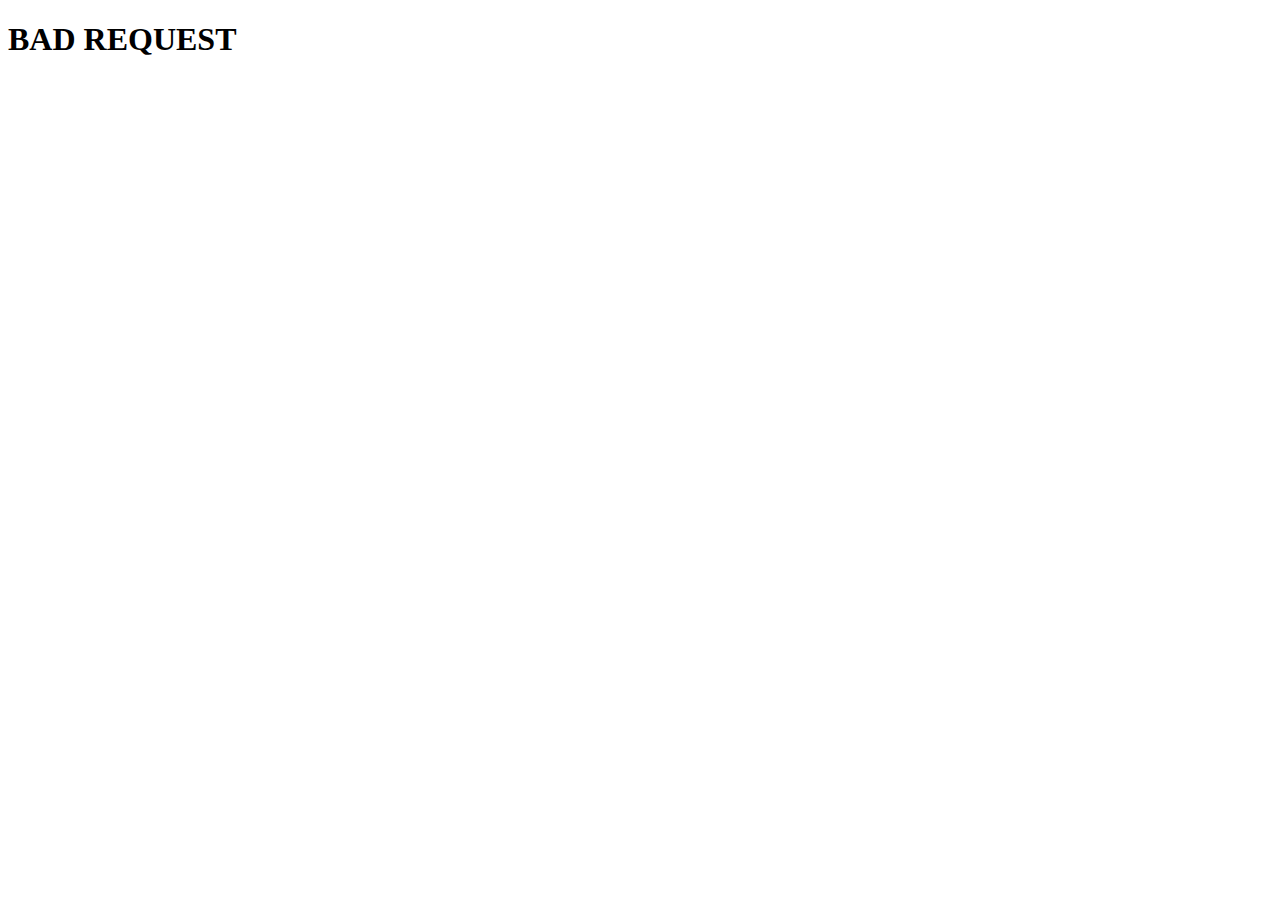
<file: templates/page-bad-request.html>
<!DOCTYPE html>
<html lang="en">
<head>
    <meta charset="UTF-8">
    <meta http-equiv="X-UA-Compatible" content="IE=edge">
    <meta name="viewport" content="width=device-width, initial-scale=1.0">
    <title>Bad Request</title>
</head>
<body>
    <h1>BAD REQUEST</h1>
</body>
</html>
</file>
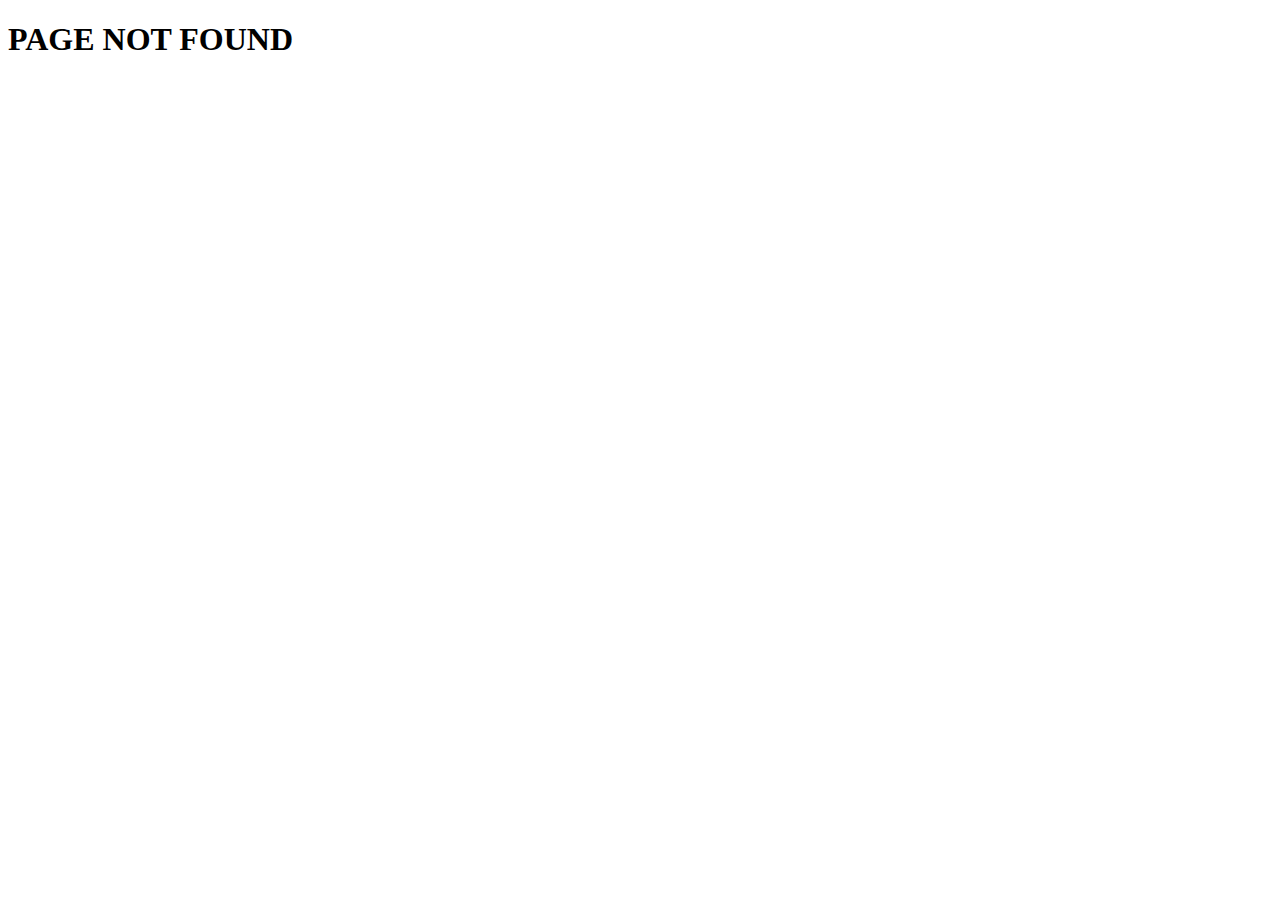
<file: templates/page-not-found.html>
<!DOCTYPE html>
<html lang="en">
<head>
    <meta charset="UTF-8">
    <meta http-equiv="X-UA-Compatible" content="IE=edge">
    <meta name="viewport" content="width=device-width, initial-scale=1.0">
    <title>PAGE NOT FOUND</title>
</head>
<body>
    <h1>PAGE NOT FOUND</h1>
</body>
</html>
</file>
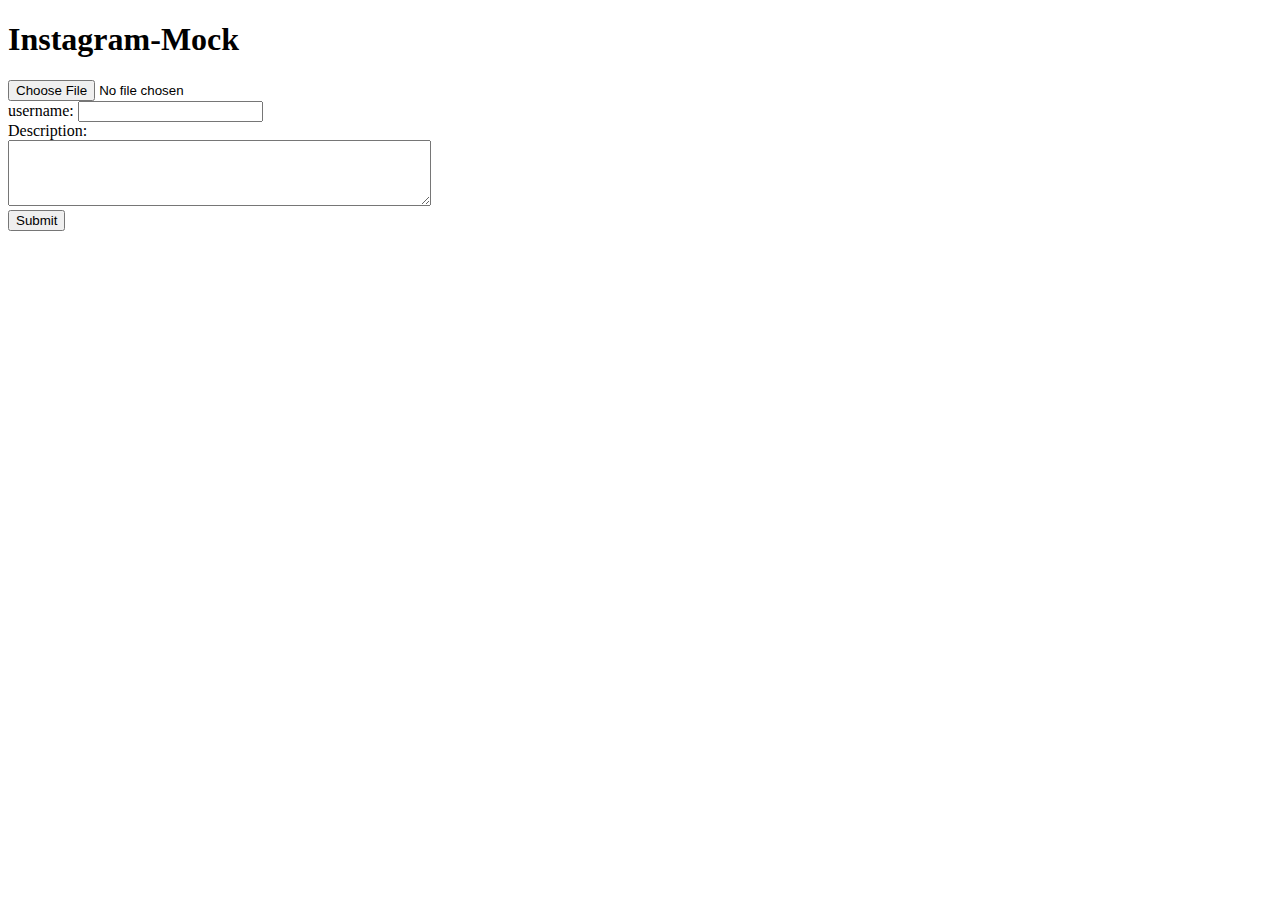
<file: templates/upload.html>
<!DOCTYPE html>
<html lang="en">
<head>
    <meta charset="UTF-8">
    <meta http-equiv="X-UA-Compatible" content="IE=edge">
    <meta name="viewport" content="width=device-width, initial-scale=1.0">

    <title>Instagram-Mock</title>
</head>
<body>
    <div>
		<h1>Instagram-Mock</h1>
	</div>
    <div class="post">
        <form action="./create" method="post" enctype="multipart/form-data" id="usrform">
            <input type="file" name="file"><br>
            <div>username: <input type="text" name="Username" ><br></div>
        </form>
        <div>Description:</div>
        <textarea rows="4" cols="50" name="Description" form="usrform"></textarea><br>
        <button type="submit" form="usrform">Submit</button>
    </div>
</body>
</html>
</file>
